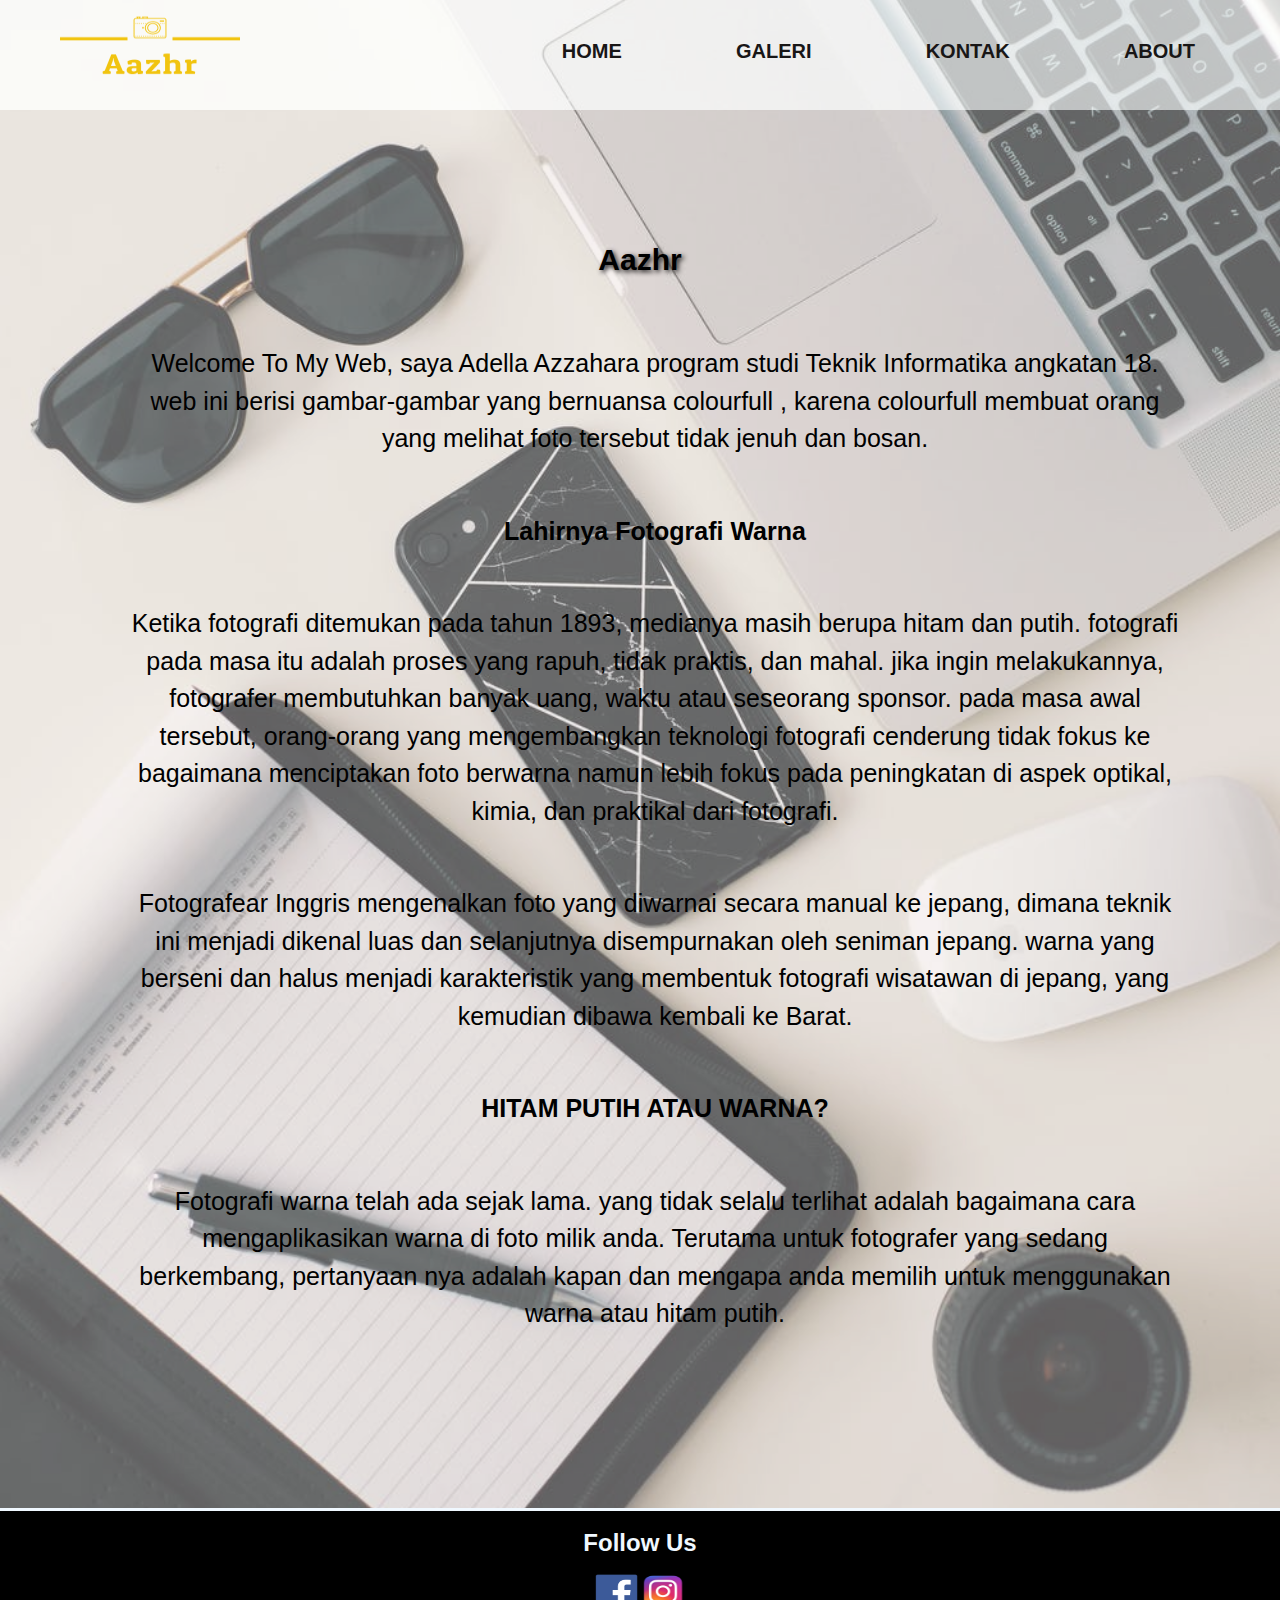
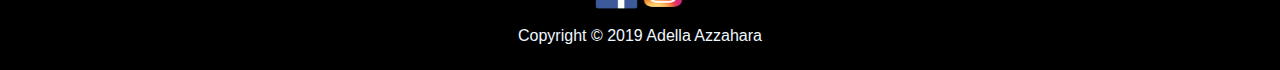
<file: index.html>
<!DOCTYPE html>
<!DOCTYPE html>
<html lang="en">
<head>
    <meta charset="UTF-8">
    <meta name="viewport" content="width=device-width, initial-scale=1.0">
    <meta http-equiv="X-UA-Compatible" content="ie=edge">
    <title>Web Profile</title>
    <link rel="stylesheet" href="css/style.css">
</head>
<body>
<div class="container">
    <div class="bg">
    <header >
        <div class="index">
        <a href="index.html"><img src="gambar/logo_transparent.png" alt="logoadel" class="logo"></a>
        <ul class="menu">
            <li>
                <a href="index.html">Home</a>
            </li>
            <li>
                <a href="galeri.html">Galeri</a>
            </li>
            <li>
                <a href="kontak.html">kontak</a>
            </li>
            <li>
                <a href="about.html">About</a>
            </li> 
        </ul> 
    </div>  
        </header>         
         
    
    <section >
        <div class="full">
            <div class="lb">
                
                <h1>Aazhr</h1>
                <p>Welcome To My Web, saya Adella Azzahara program studi Teknik Informatika angkatan 18.
                    web ini berisi gambar-gambar yang bernuansa colourfull , karena colourfull membuat orang yang melihat foto tersebut
                    tidak jenuh dan bosan.
                </p>
           
        <p><b>Lahirnya Fotografi Warna</b></p>
        <p>Ketika fotografi ditemukan pada tahun 1893, medianya masih berupa hitam dan putih. fotografi
            pada masa itu adalah proses yang rapuh, tidak praktis, dan mahal. jika ingin melakukannya, fotografer
            membutuhkan banyak uang, waktu atau seseorang sponsor. pada masa awal tersebut, orang-orang yang mengembangkan
            teknologi fotografi cenderung tidak fokus ke bagaimana menciptakan foto berwarna namun lebih fokus pada peningkatan 
            di aspek optikal, kimia, dan praktikal dari fotografi.</p>
        <p>Fotografear Inggris mengenalkan foto yang diwarnai secara manual ke jepang, dimana teknik ini menjadi dikenal luas
            dan selanjutnya disempurnakan oleh seniman jepang. warna yang berseni dan halus menjadi karakteristik yang membentuk
            fotografi wisatawan di jepang, yang kemudian dibawa kembali ke Barat.</p>
        <p><b>HITAM PUTIH ATAU WARNA?</b></p>
        <p>Fotografi warna telah ada sejak lama. yang tidak selalu terlihat adalah bagaimana cara mengaplikasikan warna di foto 
            milik anda. Terutama untuk fotografer yang sedang berkembang, pertanyaan nya adalah kapan dan mengapa anda memilih untuk 
            menggunakan warna atau hitam putih.</p>
        
    </section >
</div>  
 
    <footer>
        <h2>Follow Us </h2>
        <a href="https://web.facebook.com/Azzahara" target="_blank"><img src="gambar/fb.png" alt="fb"  class="fb"></a>
        <a href="https://www.instagram.com/Azzahara/" target="_blank"><img src="gambar/ig.png" alt="instagram" class="ig"></a>
        <p>Copyright © 2019 Adella Azzahara</p>
    </footer>
</div>
</body>
</html>
</file>
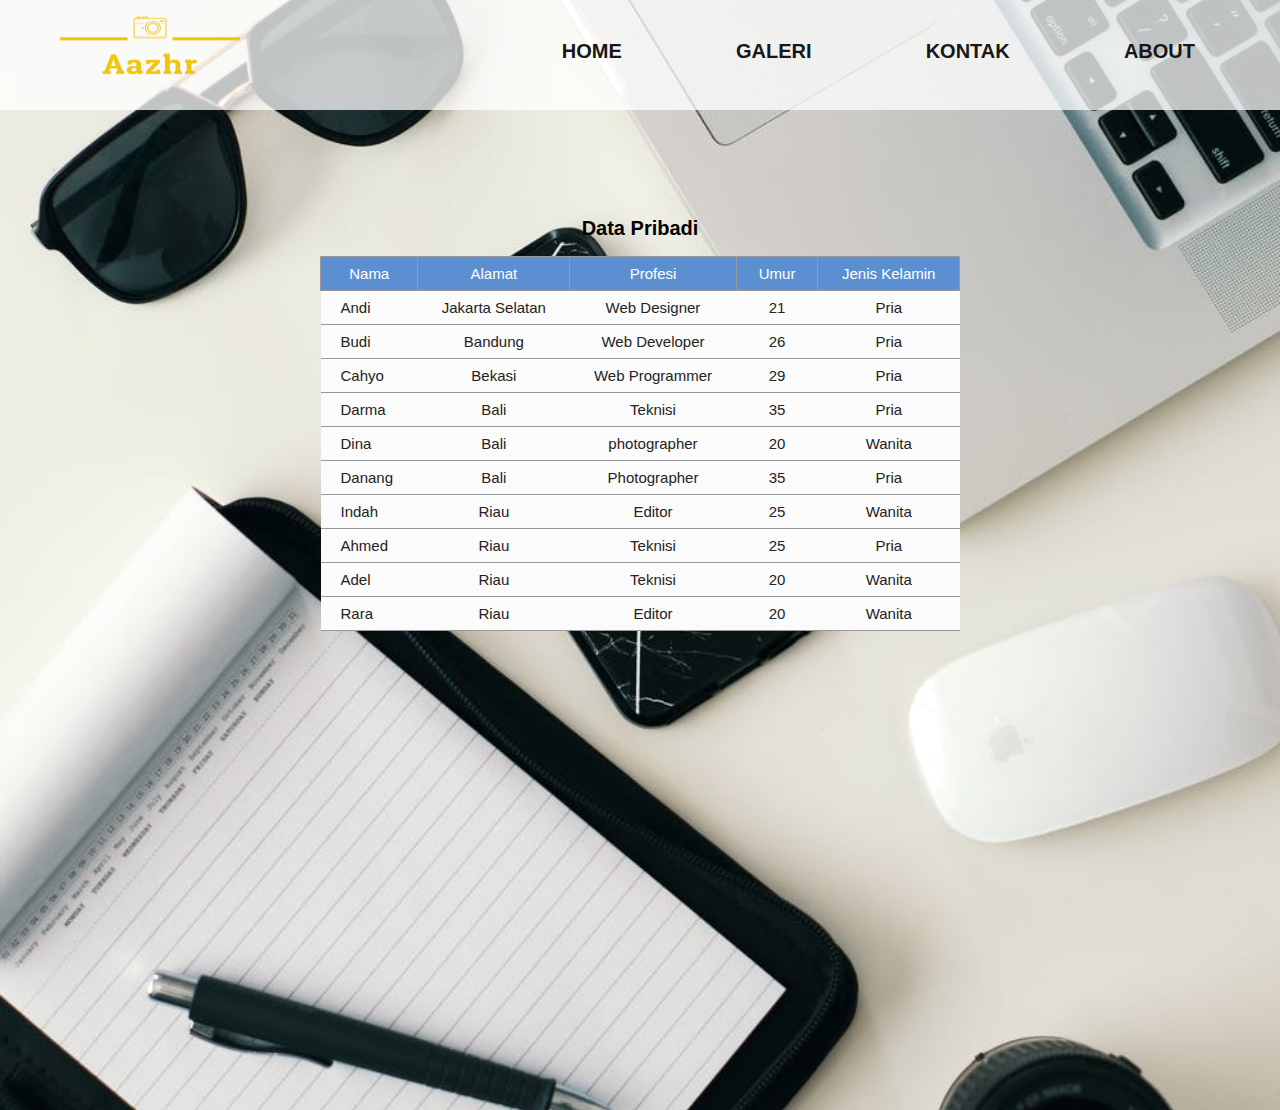
<file: about.html>
<!DOCTYPE html>
<html lang="en">
<head>
    <meta charset="UTF-8">
    <meta name="viewport" content="width=device-width, initial-scale=1.0">
    <meta http-equiv="X-UA-Compatible" content="ie=edge">
    <title>ABOUT</title>
    <link rel="stylesheet" href="css/style.css">
</head>
<body>
</head>
<body>
<div class="container">
    <div class="bg">
    <header >
        <div class="index">
        <a href="index.html"><img src="gambar/logo_transparent.png" alt="logoadel" class="logo"></a>
        <ul class="menu">
            <li>
                <a href="index.html">Home</a>
            </li>
            <li>
                <a href="galeri.html">Galeri</a>
            </li>
            <li>
                <a href="kontak.html">kontak</a>
            </li>
            <li>
                <a href="about.html">About</a>
            </li> 
        </ul> 
    </div>  
        </header>
        <section class="about" >
                    <div class="private-data-table">
                        <h2><b>Data Pribadi</b></h2>
    
          <table > 
                            <tr>
                                <th>Nama </th>
                                <th>Alamat</th>
                                <th>Profesi</th>
                                <th>Umur</th>
                                <th>Jenis Kelamin</th>
                            </tr>
                            <tr>
                                <td>Andi</td>
                                <td>Jakarta Selatan</td>
                                <td>Web Designer</td>
                                <td>21</td>
                                <td>Pria</td>
                            </tr>
                            <tr>
                                <td>Budi</td>
                                <td>Bandung</td>
                                <td>Web Developer</td>
                                <td>26</td>
                                <td>Pria</td>
                            </tr>
                            <tr>
                                <td>Cahyo</td>
                                <td>Bekasi</td>
                                <td>Web Programmer</td>
                                <td>29</td>
                                <td>Pria</td>
                            </tr>
                            <tr>
                                <td>Darma</td>
                                <td>Bali</td>
                                <td>Teknisi</td>
                                <td>35</td>
                                <td>Pria</td>
                            </tr>
                            <tr>
                                <td>Dina</td>
                                <td>Bali</td>
                                <td>photographer</td>
                                <td>20</td>
                                <td>Wanita</td>
                            </tr>
                            <tr>
                                <td>Danang</td>
                                <td>Bali</td>
                                <td>Photographer</td>
                                <td>35</td>
                                <td>Pria</td>
                            </tr>
                            <tr>
                                <td>Indah</td>
                                <td>Riau</td>
                                <td>Editor</td>
                                <td>25</td>
                                <td>Wanita</td>
                            </tr>
                            <tr>
                                <td>Ahmed</td>
                                <td>Riau</td>
                                <td>Teknisi</td>
                                <td>25</td>
                                <td>Pria</td>
                            </tr>
                            <tr>
                                <td>Adel</td>
                                <td>Riau</td>
                                <td>Teknisi</td>
                                <td>20</td>
                                <td>Wanita</td>
                            </tr>
                            <tr>
                                <td>Rara</td>
                                <td>Riau</td>
                                <td>Editor</td>
                                <td>20</td>
                                <td>Wanita</td>
                            </tr>
                        
                        </table>
                    
                    </div>
                
        </section>
        
    </div>  
</body>
</html>
</file>
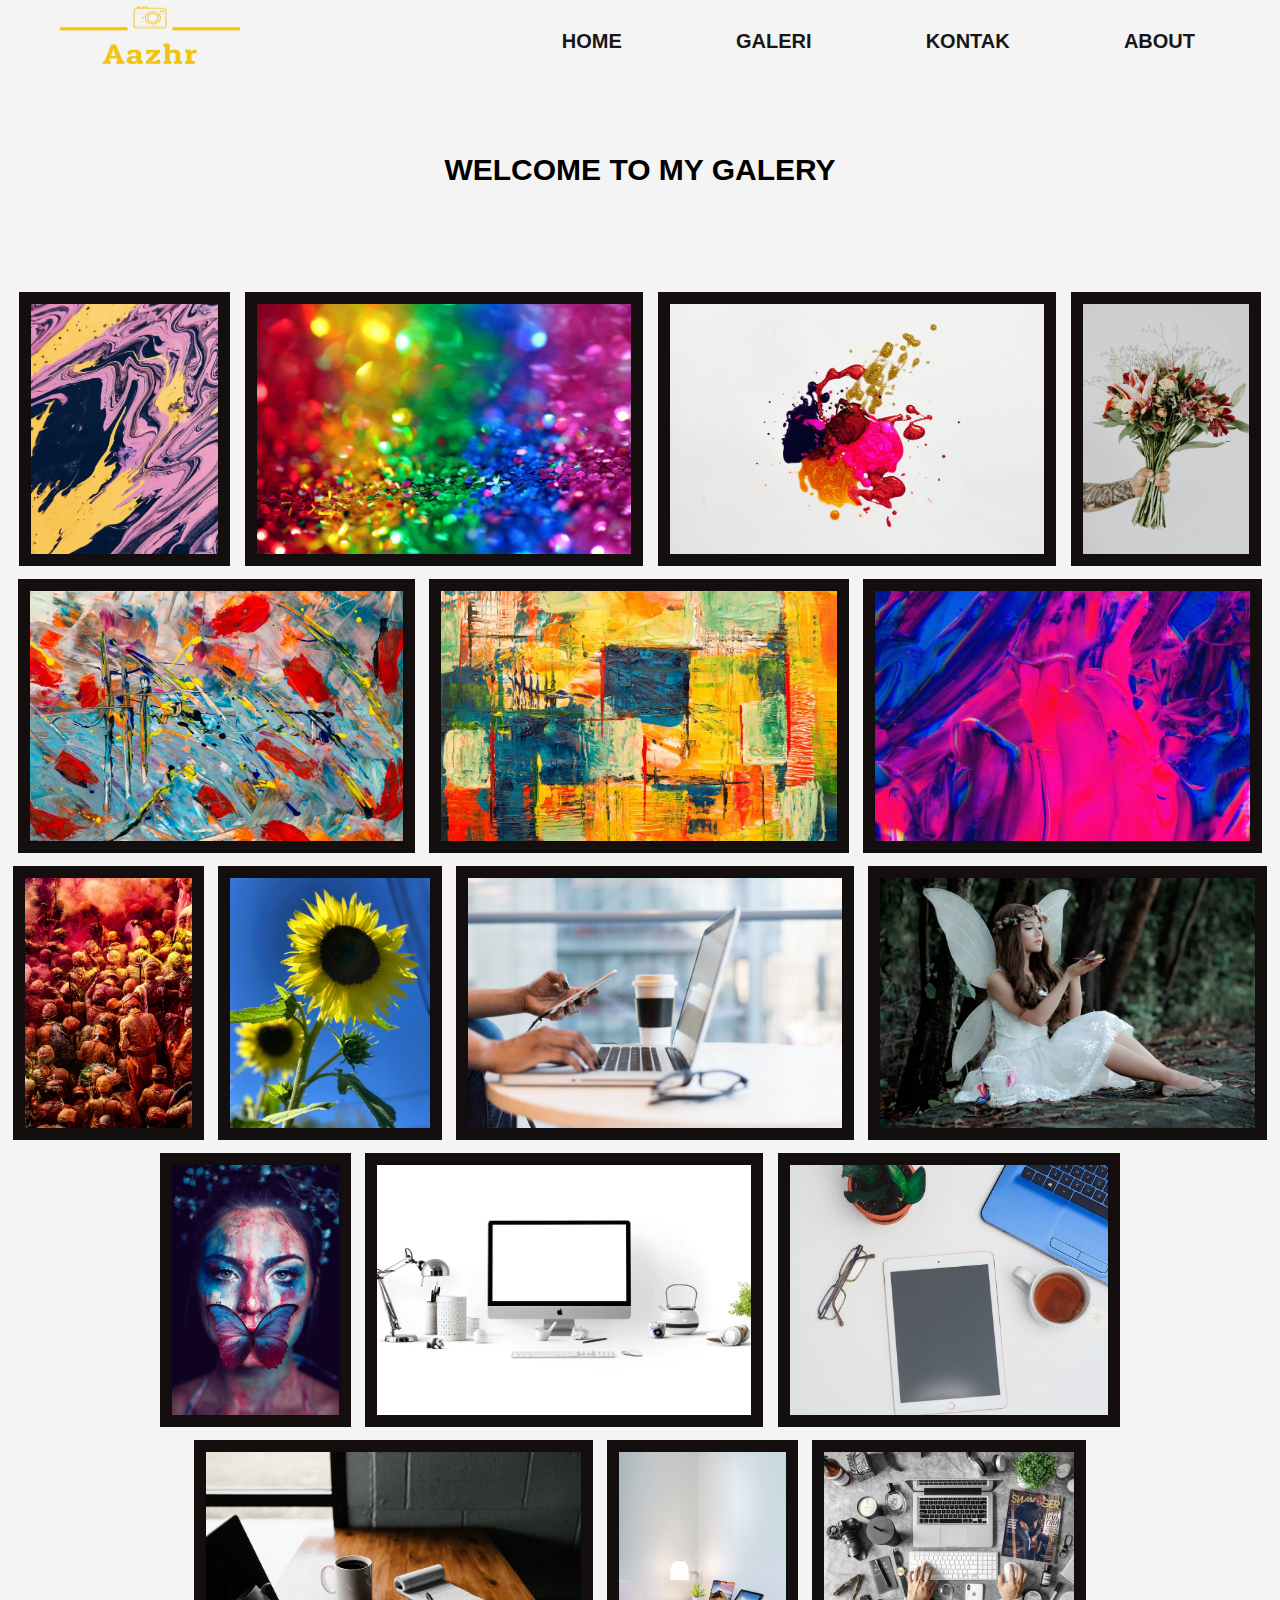
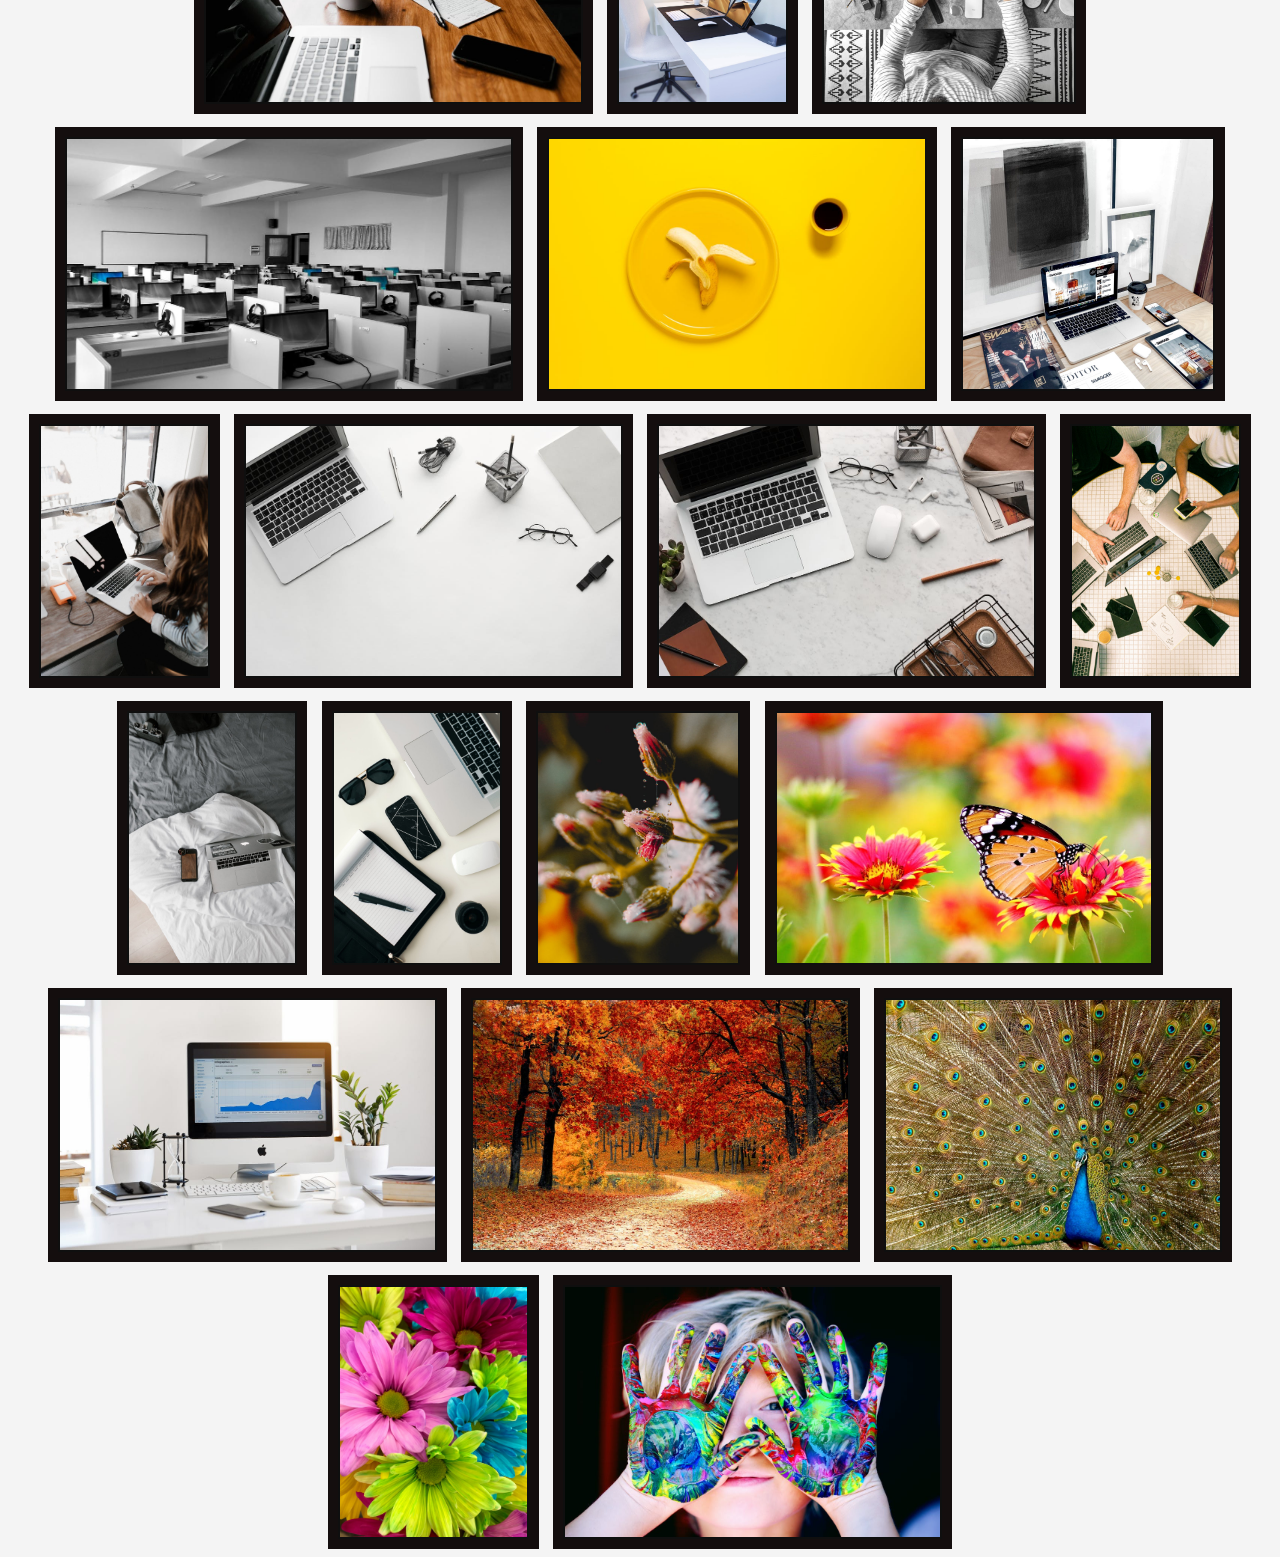
<file: galeri.html>
<!DOCTYPE html>
<html lang="en">
<head>
    <meta charset="UTF-8">
    <meta name="viewport" content="width=device-width, initial-scale=1.0">
    <meta http-equiv="X-UA-Compatible" content="ie=edge">
    <title>My_Galeri</title>
    <link rel="stylesheet" href="css/style.css">
</head>
<body>
    <div class="bg-section">
    <header>
        <a href="index.html"><img src="gambar/logo_transparent.png" alt="logoadel" class="logo"></a>
        <ul class="menu">
            <li>
                <a href="index.html">Home</a>
            </li>
            <li>
                <a href="galeri.html">Galeri</a>
            </li>
            <li>
                <a href="kontak.html">Kontak</a>
            </li>
            <li>
                <a href="about.html">About</a>
            </li> 
        </ul> 
        <section class="My-galeri">
        <h1><p>WELCOME TO MY GALERY</p></h1>
            <div class="foto">
            <img src="foto/pexels-photo-2911521.jpeg">
            <img src="foto/pexels-photo-1191710.jpeg">
            <img src="foto/pexels-photo-1193743.jpeg">
            <img src="foto/pexels-photo-2691784.jpeg">
            <img src="foto/pexels-photo-1266808.jpeg">
            <img src="foto/pexels-photo-1269968.jpeg">
            <img src="foto/pexels-photo-1616403.jpeg">
            <img src="foto/pexels-photo-3367460.jpeg">
            <img src="foto/pexels-photo-1021970.jpeg">
            <img src="foto/pexels-photo-1181248.jpeg">
            <img src="foto/pexels-photo-1545590.jpeg">
            <img src="foto/pexels-photo-1988681.jpeg">
            <img src="foto/pexels-photo-205316.jpeg">
            <img src="foto/pexels-photo-2237797.jpeg">
            <img src="foto/pexels-photo-2312369.jpeg">
            <img src="foto/pexels-photo-2528118.jpeg">
            <img src="foto/pexels-photo-2657669.jpeg">
            <img src="foto/pexels-photo-267507.jpeg">
            <img src="foto/pexels-photo-2872747.jpeg">
            <img src="foto/pexels-photo-3143813.jpeg">
            <img src="foto/pexels-photo-3178818.jpeg">
            <img src="foto/pexels-photo-3184450.jpeg">
            <img src="foto/pexels-photo-3184454.jpeg">
            <img src="foto/pexels-photo-3194519.jpeg">
            <img src="foto/pexels-photo-3201772.jpeg">
            <img src="foto/pexels-photo-3228418.jpeg">
            <img src="foto/pexels-photo-3229204.jpeg">
            <img src="foto/pexels-photo-462118.jpeg">
            <img src="foto/pexels-photo-572056.jpeg">
            <img src="foto/fall-autumn-red-season.jpg">
            <img src="foto/peacock-plumage-bird-peafowl-45911.jpeg">
            <img src="foto/pexels-photo-85773.jpeg">
            <img src="foto/pexels-photo-1148998.jpeg">
            
            </div>
        </section>
    </header>
</body>
</html>
</file>
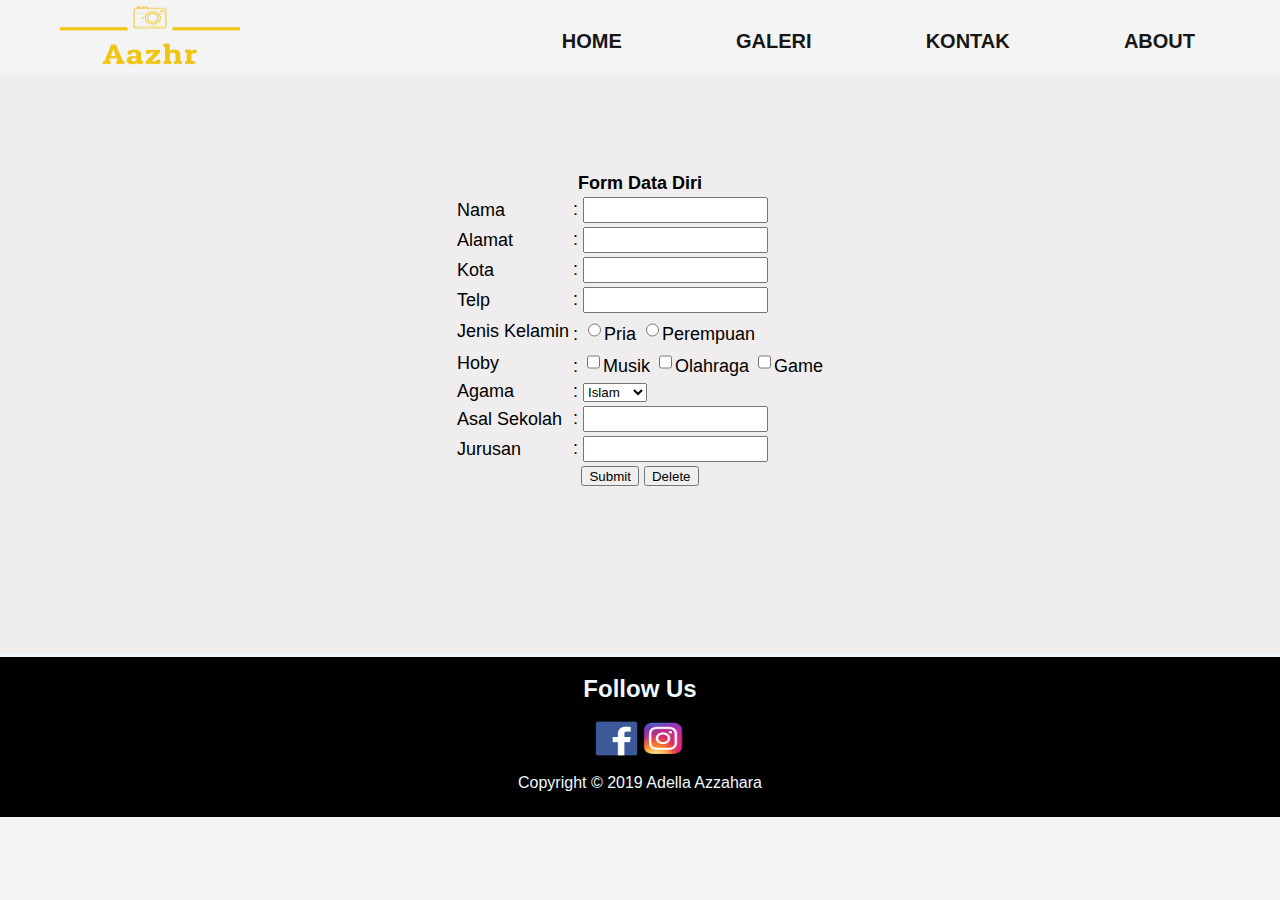
<file: kontak.html>
<!DOCTYPE html>
<html lang="en">
<head>
    <meta charset="UTF-8">
    <meta name="viewport" content="width=device-width, initial-scale=1.0">
    <meta http-equiv="X-UA-Compatible" content="ie=edge">
    <title>Kontak</title>
    <link rel="stylesheet" href="css/style.css">
</head>
<body>
    <header>
    <a href="index.html"><img src="gambar/logo_transparent.png" alt="logoadel" class="logo"></a>
    <ul class="menu">
        <li>
            <a href="index.html">Home</a>
        </li>
        <li>
            <a href="galeri.html">Galeri</a>
        </li>
        <li>
            <a href="kontak.html">Kontak</a>
        </li>
        <li>
            <a href="about.html">About</a>
        </li> 
    </ul> 
</div>           
</header>    
<section class="contact-section">
                <div class="contact-text"></div>
                <center> <b>Form Data Diri</b> </center>

<center><table class="form" >

<tr><td>Nama<td>  :   <input type=text name=”nama” size=”30″> <tr><td>Alamat<td>  :   <input type=text name=”alamat” size=”30″>

<tr><td>Kota<td>  :   <input type=text name=”kota” size=”32″>

<tr><td>Telp<td>  :   <input type=text name=”telp” size=”25″>

<tr><td>Jenis Kelamin<td>  :  <input type='radio' name='jenis_kelamin' value='pria' />Pria <input type='radio' name='jenis_kelamin' value='perempuan' />Perempuan

<tr><td>Hoby<td>    :   <input type='checkbox' name='hobi' value='musik' />Musik 
                    <input type='checkbox' name='hobi' value='Olahraga' />Olahraga 
                    <input type='checkbox' name='hobi' value='Game' />Game

<tr><td>Agama<td>  :   <select size=”10″ name=”agama”>

<option>Islam</option>

<option>Kristen</option>

<option>Katolik</option>

<option>Hindu</option>

<option>Budha</option>

</select>

<tr><td>Asal Sekolah<td>  :   <input type=”text” name=”asalsma” size=”35″>

<tr><td>Jurusan<td> :   <input type=”text” name=”jurusan” size=”20″>

</table>

</form>



<input class="btns" name="Submit" type="submit" value="Submit" /> <input class="btnd" type="reset" value="Delete" /></p>
</center>   
            </section>
    <footer>
        <h2>Follow Us </h2>
        <a href="https://web.facebook.com/Azzahara" target="_blank"><img src="gambar/fb.png" alt="fb"  class="fb"></a>
        <a href="https://www.instagram.com/Azzahara/" target="_blank"><img src="gambar/ig.png" alt="instagram" class="ig"></a>
        <p>Copyright © 2019 Adella Azzahara</p>
    </footer>
</body>
</html>
</file>
<file: css/style.css>
html, body{
	margin: 0;
	padding: 0;
	font-size: 15px;
	font-family: 'Segoe UI', Tahoma, Geneva, Verdana, sans-serif;
	background-color: #f4f4f4;
}
.container{
	width: 100%;
	margin: auto;
	overflow: hidden;
}
.bg {
	background-image: url("../css/pexels-photo-3228418.jpeg");
	background-size: cover;
	background-repeat: no-repeat;
	background-position: center;
	height: 100%;
}

.index{
	padding-top: 10px;
	position: relative;
	width: 100%;
	background: rgba(255, 255, 255, 0.75);
	height: 100px;
}
header a:hover{
	color: #79cff1;
	font-weight: bold;
}
.logo{
	width: 300px ;
	height:250px;
	padding-left: 90px;
	margin: -90px;

}
.menu{
	float: right;
	list-style: none;
	padding-top: 30px;
}
.menu li{
	display: inline-block;

}
.menu a{
	text-decoration: none;
    text-transform: uppercase;
    font-size: 20px;
    margin-right: 60px;
    font-weight: 700;
	padding: 25px 25px;
	color: rgb(24, 22, 22);
}
ul{
	margin: 0;
	padding: 0;
}
	/* akhir header */
	
	/* section */

	.full .lb {
		min-height: 400px;
		width: 94,5%;
		padding-top: 100px;
		padding-bottom: 150px;
		position: relative;
		background: rgba(233, 221, 221, 0.418) ;
		color: rgb(0, 0, 0);
			
}
	.lb h2{
		text-align: center;
		font-size: 28px;
		color: rgb(0, 0, 0);
	}
	.lb h1{
		line-height: 2;
		text-align: center;
		font-size: 30px;
		text-shadow: 2px 2px 5px rgb(31, 28, 28);
	}
	
	.lb p {
		color: rgb(0, 0, 0);
		font-size: 25px;
		line-height: 1.5;
		text-align: center;
		padding-top: 30px;
		padding-left: 130px;
		padding-right: 100px;
		position: relative;
		
	}	
	/* section */

	/* footer */
	footer{
		border-top: 3px solid;
		text-align: center;
		font-size: 16px;
		line-height: 1;
		color: aliceblue;
		background-color: black;
		padding-bottom: 10px;
	}
	.ajakan{
		padding-left: 500px;
		padding-right: 500px;
	}
.fb{
	width:43px ;
	height: 35px;
}
.tw{
	width:43px ;
	height: 38px;
}
.yt{
	width:43px ;
	height: 35px;
}
.ig{
	width:43px ;
	height: 35px;
}
	/* akhir footer */

/* akhir index */
/* GALERI */

.My-galeri{
		padding-top: 50px;
		text-align: center;
		
}
.My-galeri h1{
	padding-bottom: 50px;
	font-size: 30px;

}

.My-galeri img{
	height: 250px;
	margin: 5px;
	border:10px;
   border-style: solid;
   border-color: rgb(20, 14, 14);
   padding: 2px;
   background: rgb(15, 15, 15);
	
	/* margin: 5px;
    border: 2px solid rgb(12, 11, 11);
    height: 240px; */

}


/* TUUTUP GALERI */

/* kontak.html */
.contact-section {
	padding-top: 100px;
	padding-bottom: 150px;
	position: relative;
	background: rgba(236, 233, 233, 0.65) ;
	color: rgb(0, 0, 0);
	font-size: 18px;
	}
input{
	height: 20px;
}	

	/* akhir kontak.html */
	.about-section{
		min-height: 400px;
		border-top: 11px solid #1C6EA4;
		border-radius: 15px 15px 15px 15px;
		padding-bottom: 50px;
		padding-top: 100px;
	}

	.bg {
		background-image: url("../css/pexels-photo-3228418.jpeg");
		background-size: cover;
		background-repeat: no-repeat;
		background-position: center;
		height: 100%;
	}
	.about{
		height: 1000px;
	}
	.about h2{
		font-size: 20px;

	}
.private-data-table	table {
		margin: auto;
		color: #232323;
		border-collapse: collapse;
		width: 50%;
	}
	
.private-data-table	table th {
		border: 1px solid #999;
		padding: 8px 20px;
		background: #5c8fd1 ;
		color: #fff;
		font-weight: normal;
	}
	
.private-data-table	table td:first-child {
		text-align: left;
		padding-left: 20px;
	}
	
.private-data-table	table td {
		border-bottom: 1px solid #999;
		padding: 8px 20px;
		text-align: center;
		background: #fbfbfb;
	}
	
	

	
	.private-data-table {
		padding-top: 90px;
		z-index: 1000;
	}
	
	.private-data-table h2 {
		text-align: center;
	}
	/* table */
</file>
